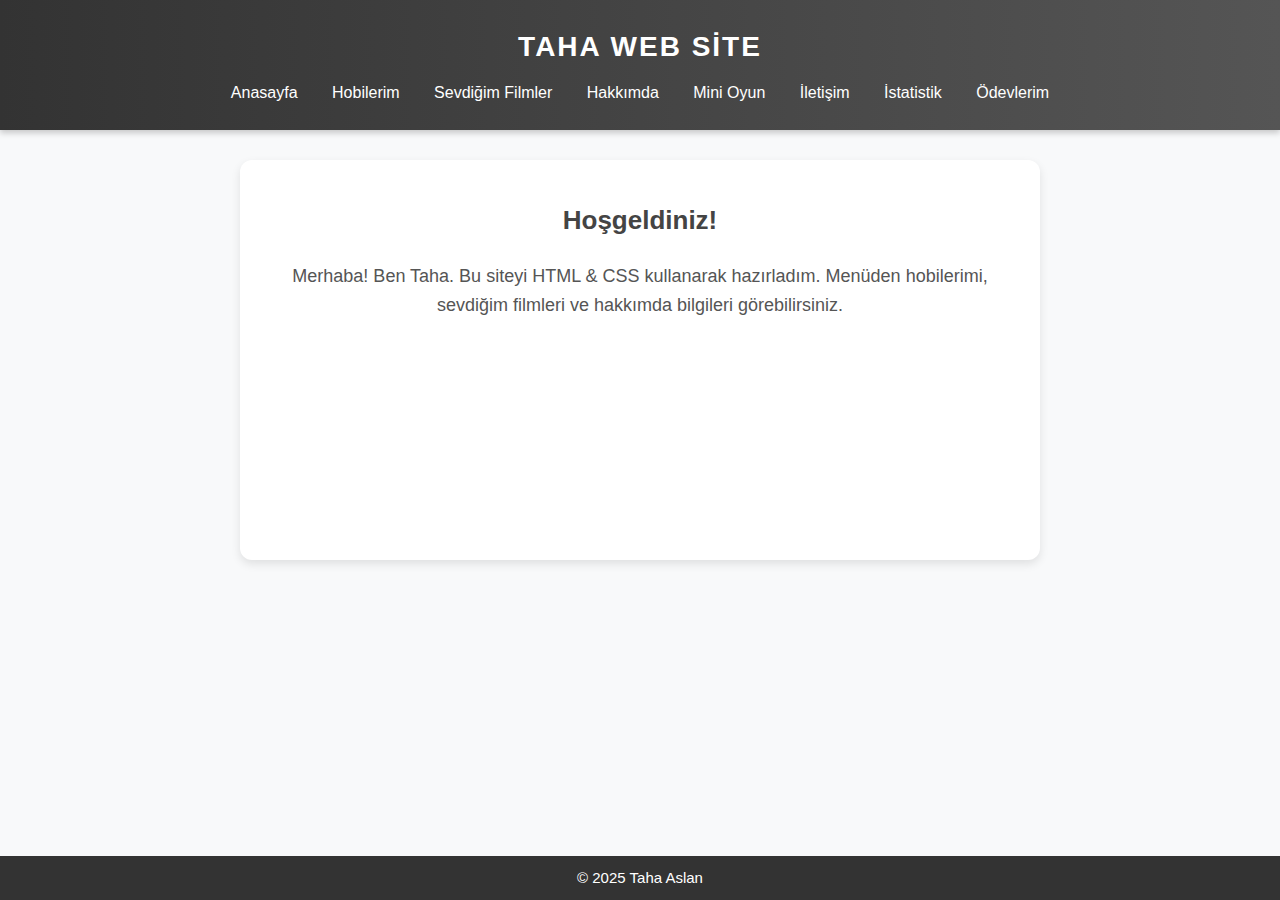
<file: index.html>
<!DOCTYPE html>
<html lang="tr">
<head>
    <meta charset="UTF-8">
    <meta name="viewport" content="width=device-width, initial-scale=1.0">
    <title>Anasayfa</title>
    <link rel="stylesheet" href="style.css">
<link rel="icon" href="Ekran görüntüsü 2025-09-02 203615.png" type="image/x-icon">


</head>
<body>
    <header>
        <h1>TAHA WEB SİTE</h1>
        <nav>
            <a href="index.html">Anasayfa</a>
            <a href="hobilerim.html">Hobilerim</a>
            <a href="filmler.html">Sevdiğim Filmler</a>
            <a href="hakkimda.html">Hakkımda</a>
            <a href="pong.html">Mini Oyun</a>
            <a href="iletisim.html">İletişim</a>
            <a href="istatistik.html">İstatistik</a>
            <a href="ödevler.html">Ödevlerim</a>

        </nav>
    </header>

    <section class="welcome">
        <h2>Hoşgeldiniz!</h2>
        <p>Merhaba! Ben Taha. Bu siteyi HTML & CSS kullanarak hazırladım. Menüden hobilerimi, sevdiğim filmleri ve hakkımda bilgileri görebilirsiniz.</p>
    </section>

    <footer>
        <p>© 2025 Taha Aslan</p>
    </footer>
</body>
</html>
</file>
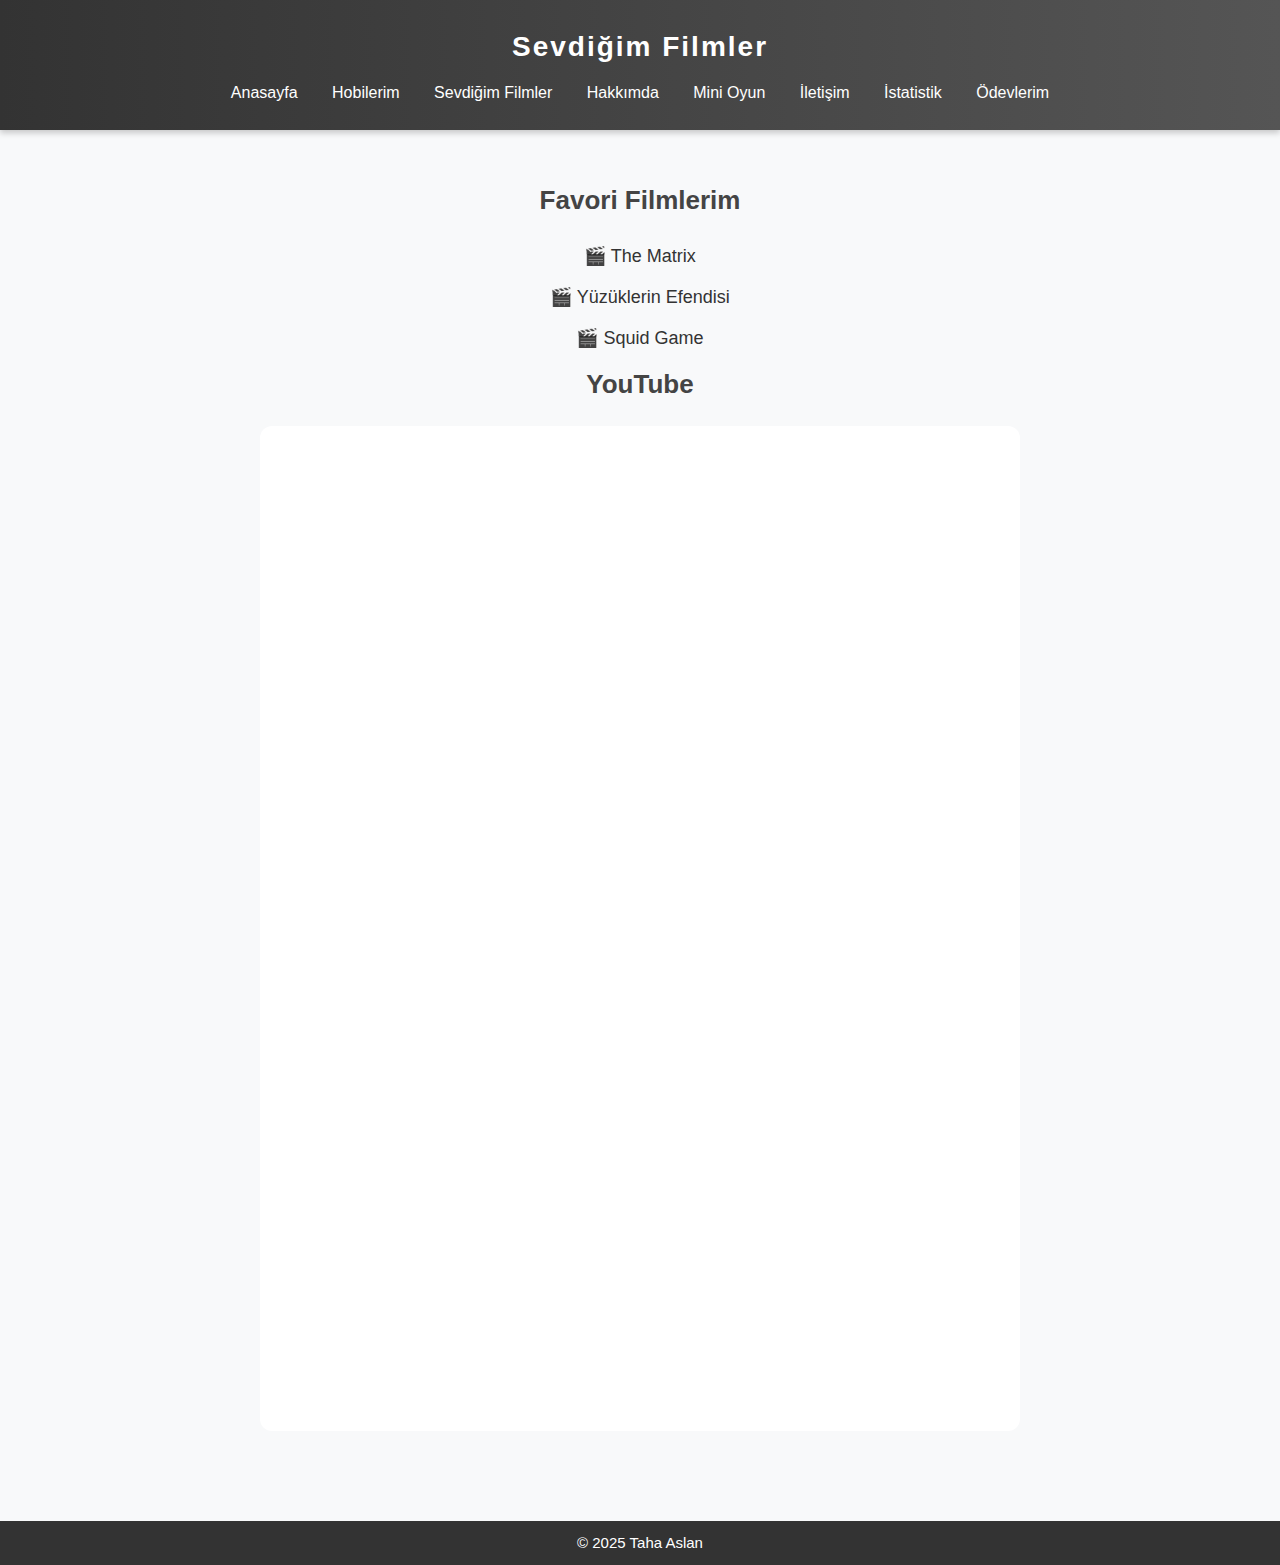
<file: filmler.html>
<!DOCTYPE html>
<html lang="tr">
<head>
    <meta charset="UTF-8">
    <meta name="viewport" content="width=device-width, initial-scale=1.0">
    <title>Sevdiğim Filmler</title>
    <link rel="stylesheet" href="style.css">
    <link rel="icon" href="Ekran görüntüsü 2025-09-02 203615.png" type="image/x-icon">
</head>
<body>
    <header>
        <h1>Sevdiğim Filmler</h1>
        <nav>
            <a href="index.html">Anasayfa</a>
            <a href="hobilerim.html">Hobilerim</a>
            <a href="filmler.html">Sevdiğim Filmler</a>
            <a href="hakkimda.html">Hakkımda</a>
            <a href="pong.html">Mini Oyun</a>
            <a href="iletisim.html">İletişim</a>
            <a href="istatistik.html">İstatistik</a>
            <a href="ödevler.html">Ödevlerim</a>
        </nav>
    </header>

    <section>
    
        <h2>Favori Filmlerim</h2>
        <ul>
            <li>🎬 The Matrix</li>
            <li>🎬 Yüzüklerin Efendisi</li>
            <li>🎬 Squid Game</li>
        </ul>


        <h2>YouTube</h2>
    <div class="video-container">
        <!-- Youtube videoları iframe ile ekleniyor -->
        <iframe width="740" height="315" src="https://www.youtube.com/embed/VVXV9SSDXKk" 
            title="YouTube video player" frameborder="0" 
            allow="accelerometer; autoplay; clipboard-write; encrypted-media; gyroscope; picture-in-picture" allowfullscreen>
        </iframe>

        <iframe width="740" height="315" src="https://www.youtube.com/embed/xxUujb2omik" 
            title="YouTube video player" frameborder="0" 
            allow="accelerometer; autoplay; clipboard-write; encrypted-media; gyroscope; picture-in-picture" allowfullscreen>
        </iframe>

        <iframe width="740" height="315" src="https://www.youtube.com/embed/8wGcCYoUbdE" 
            title="YouTube video player" frameborder="0" 
            allow="accelerometer; autoplay; clipboard-write; encrypted-media; gyroscope; picture-in-picture" allowfullscreen>
        </iframe>

        </div>
    </section>

    <footer>
        <p>© 2025 Taha Aslan</p>
    </footer>
</body>
</html>
</file>
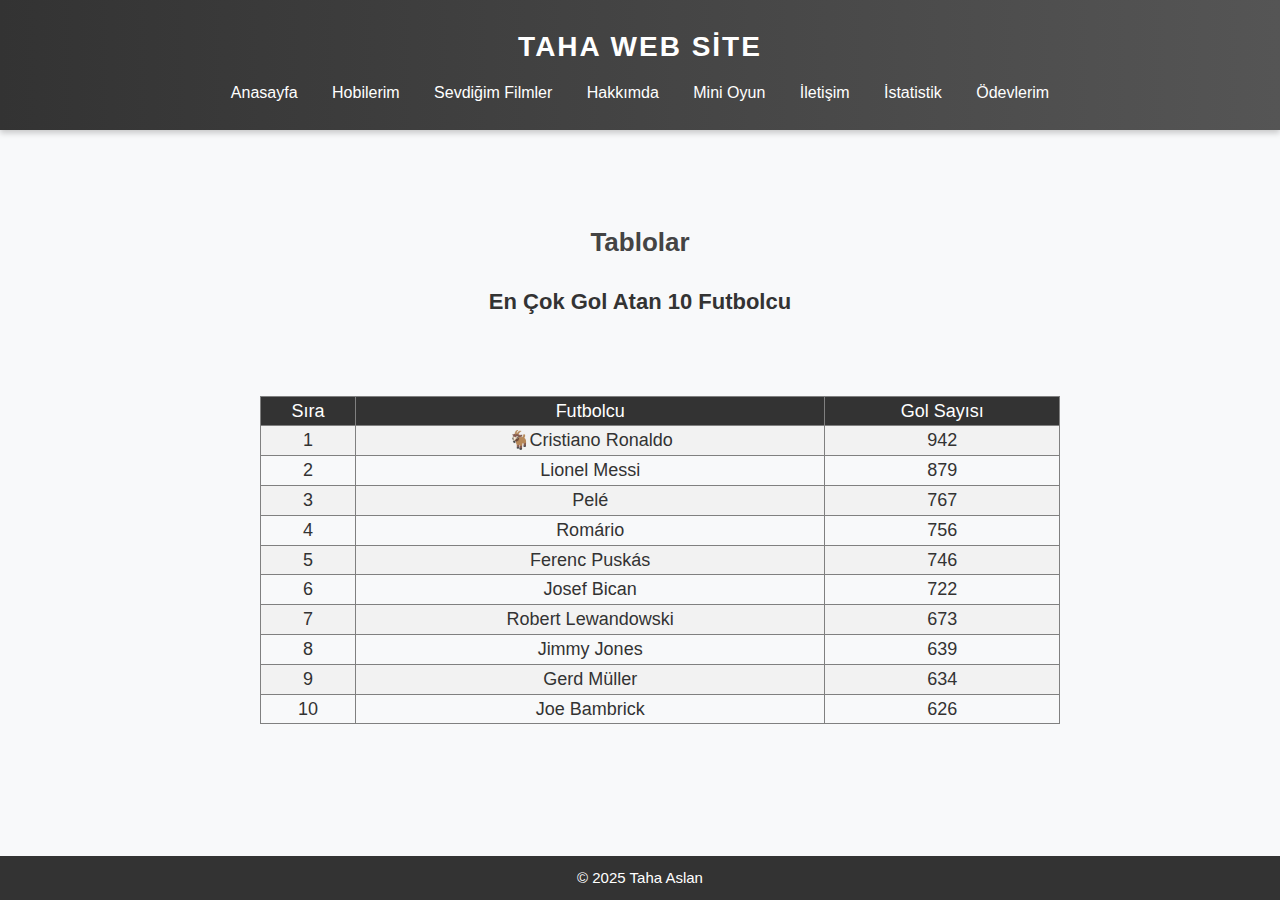
<file: futbolcular.html>
<!DOCTYPE html>
<html lang="tr">
<head>
    <meta charset="UTF-8">
    <meta name="viewport" content="width=device-width, initial-scale=1.0">
    <title>Anasayfa</title>
    <link rel="stylesheet" href="style.css">
<link rel="icon" href="Ekran görüntüsü 2025-09-02 203615.png" type="image/x-icon">


</head>
<body>
    <header>
        <h1>TAHA WEB SİTE</h1>
        <nav>
            <a href="index.html">Anasayfa</a>
            <a href="hobilerim.html">Hobilerim</a>
            <a href="filmler.html">Sevdiğim Filmler</a>
            <a href="hakkimda.html">Hakkımda</a>
            <a href="pong.html">Mini Oyun</a>
            <a href="iletisim.html">İletişim</a>
            <a href="istatistik.html">İstatistik</a>
            <a href="ödevler.html">Ödevlerim</a>

        </nav>
    </header>

<section>

<h2>Tablolar</h2>



<h4 style="text-align: center; font-size: 22px; color: #333 ;">
  En Çok Gol Atan 10 Futbolcu
</h4>

<br><br><br>

<table border="1" style="width: 70%; margin: auto; border-collapse: collapse; font-family: Arial, sans-serif; width: 800px; font-size: 18px; ">

  <tr style="background-color: #333; color: #ffffff; font-size: 18px; text-align: center;">
    <td>Sıra</td>
    <td>Futbolcu</td>
    <td>Gol Sayısı</td>
  </tr>

  <tr style="background-color: #f2f2f2; text-align: center;">
    <td>1</td> <td>🐐Cristiano Ronaldo</td> <td>942</td>
  </tr>

  <tr style="text-align: center;">
    <td>2</td> <td>Lionel Messi</td> <td>879</td>
  </tr>

  <tr style="background-color: #f2f2f2; text-align: center;">
    <td>3</td> <td>Pelé</td> <td>767</td>
  </tr>

  <tr style="text-align: center;">
    <td>4</td> <td>Romário</td> <td>756</td>
  </tr>

  <tr style="background-color: #f2f2f2; text-align: center;">
    <td>5</td> <td>Ferenc Puskás</td> <td>746</td>
  </tr>

  <tr style="text-align: center;">
    <td>6</td> <td>Josef Bican</td> <td>722</td>
  </tr>

  <tr style="background-color: #f2f2f2; text-align: center;">
    <td>7</td> <td>Robert Lewandowski</td> <td>673</td>
  </tr>

  <tr style="text-align: center;">
    <td>8</td> <td>Jimmy Jones</td> <td>639</td>
  </tr>

  <tr style="background-color: #f2f2f2; text-align: center;">
    <td>9</td> <td>Gerd Müller</td> <td>634</td>
  </tr>

  <tr style="text-align: center;">
    <td>10</td> <td>Joe Bambrick</td> <td>626</td>
  </tr>

</table>




</section>


    <footer>
        <p>© 2025 Taha Aslan</p>
    </footer>
</body>
</html>
</file>
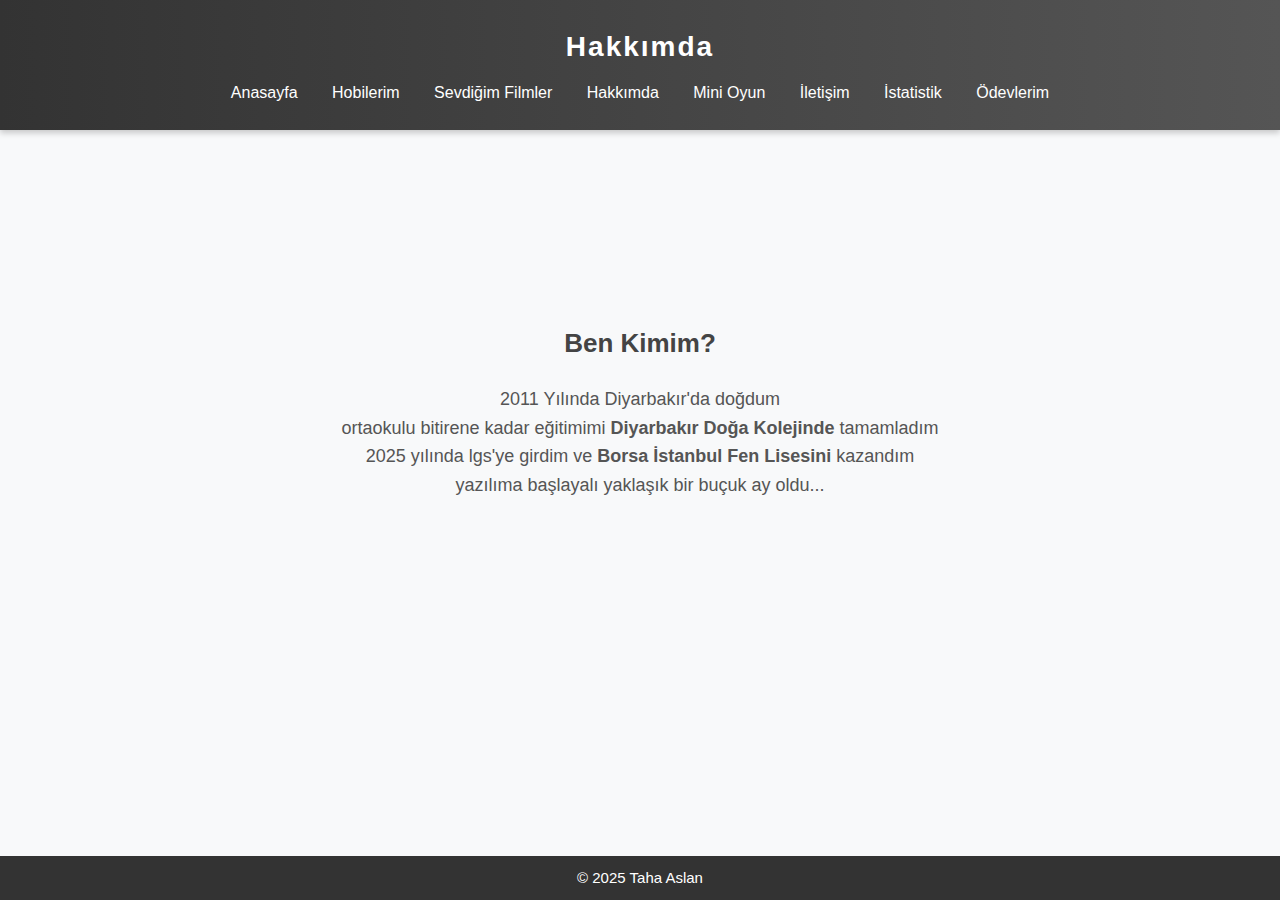
<file: hakkimda.html>
<!DOCTYPE html>
<html lang="tr">
<head>
    <meta charset="UTF-8">
    <meta name="viewport" content="width=device-width, initial-scale=1.0">
    <title>Hakkımda</title>
    <link rel="stylesheet" href="style.css">
    <link rel="icon" href="Ekran görüntüsü 2025-09-02 203615.png" type="image/x-icon">
</head>
<body>
    <header>
        <h1>Hakkımda</h1>
        <nav>
            <a href="index.html">Anasayfa</a>
            <a href="hobilerim.html">Hobilerim</a>
            <a href="filmler.html">Sevdiğim Filmler</a>
            <a href="hakkimda.html">Hakkımda</a>
            <a href="pong.html">Mini Oyun</a>
            <a href="iletisim.html">İletişim</a>
            <a href="istatistik.html">İstatistik</a>
            <a href="ödevler.html">Ödevlerim</a>
        </nav>
    </header>

    <section>
        <h2>Ben Kimim?</h2>
        <p>
     2011 Yılında Diyarbakır'da doğdum <br>
     ortaokulu bitirene kadar eğitimimi <strong>Diyarbakır Doğa Kolejinde</strong>  tamamladım <br>
     2025 yılında lgs'ye girdim ve <b>Borsa İstanbul Fen Lisesini</b> kazandım <br>
     yazılıma başlayalı yaklaşık bir buçuk ay oldu...



        </p>
    </section>

    <footer>
        <p>© 2025 Taha Aslan</p>
    </footer>
</body>
</html>
</file>
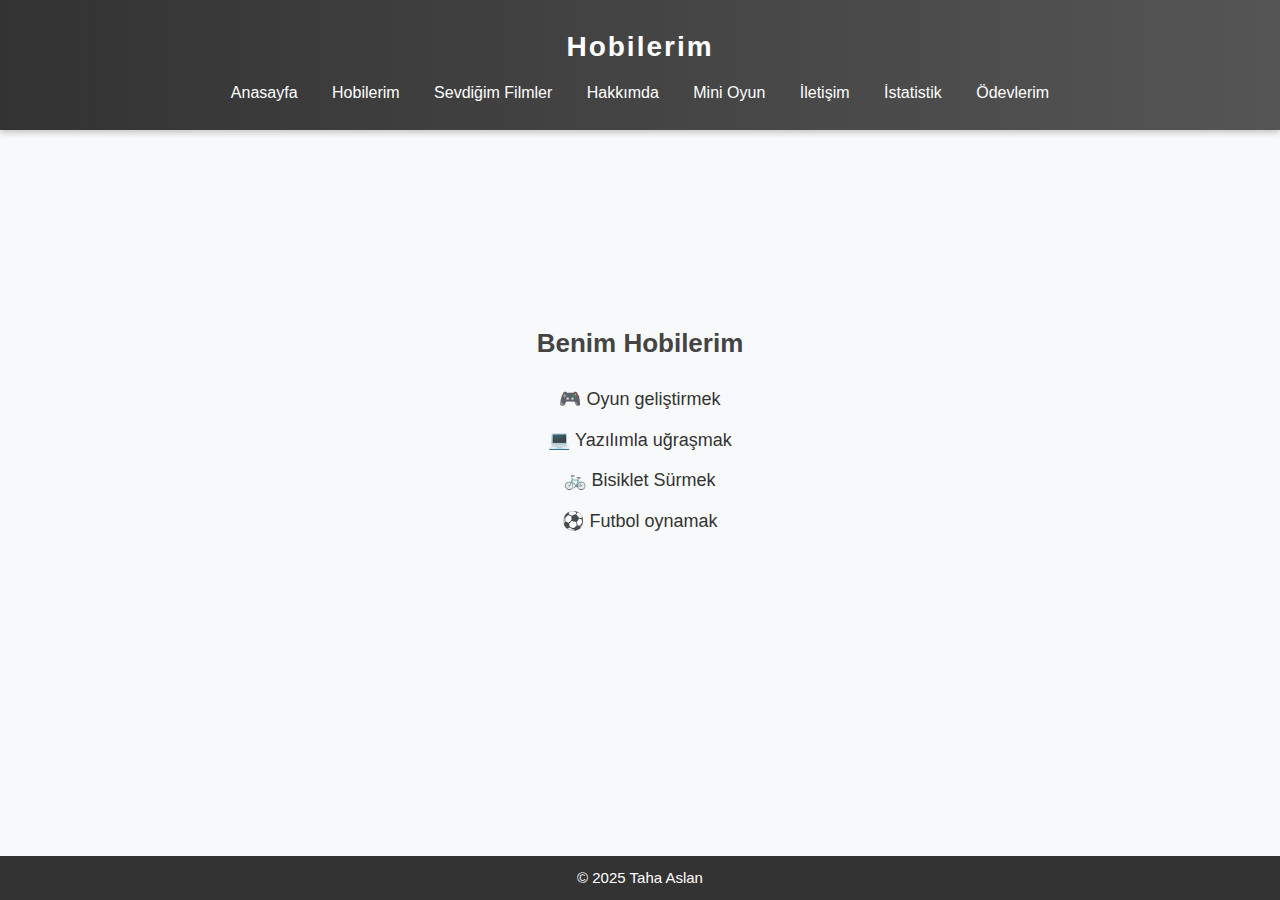
<file: hobilerim.html>
<!DOCTYPE html>
<html lang="tr">
<head>
    <meta charset="UTF-8">
    <meta name="viewport" content="width=device-width, initial-scale=1.0">
    <title>Hobilerim</title>
    <link rel="stylesheet" href="style.css">
    <link rel="icon" href="Ekran görüntüsü 2025-09-02 203615.png" type="image/x-icon">
</head>
<body>
    <header>
        <h1>Hobilerim</h1>
        <nav>
            <a href="index.html">Anasayfa</a>
            <a href="hobilerim.html">Hobilerim</a>
            <a href="filmler.html">Sevdiğim Filmler</a>
            <a href="hakkimda.html">Hakkımda</a>
            <a href="pong.html">Mini Oyun</a>
            <a href="iletisim.html">İletişim</a>
            <a href="istatistik.html">İstatistik</a>
            <a href="ödevler.html">Ödevlerim</a>
        </nav>
    </header>

    <section>
        <h2>Benim Hobilerim</h2>
        <ul>
            <li>🎮 Oyun geliştirmek</li>
            <li>💻 Yazılımla uğraşmak</li>
            <li>🚲 Bisiklet Sürmek</li>
            <li>⚽ Futbol oynamak</li>
        </ul>
    </section>

    <footer>
        <p>© 2025 Taha Aslan</p>
    </footer>
</body>
</html>
</file>
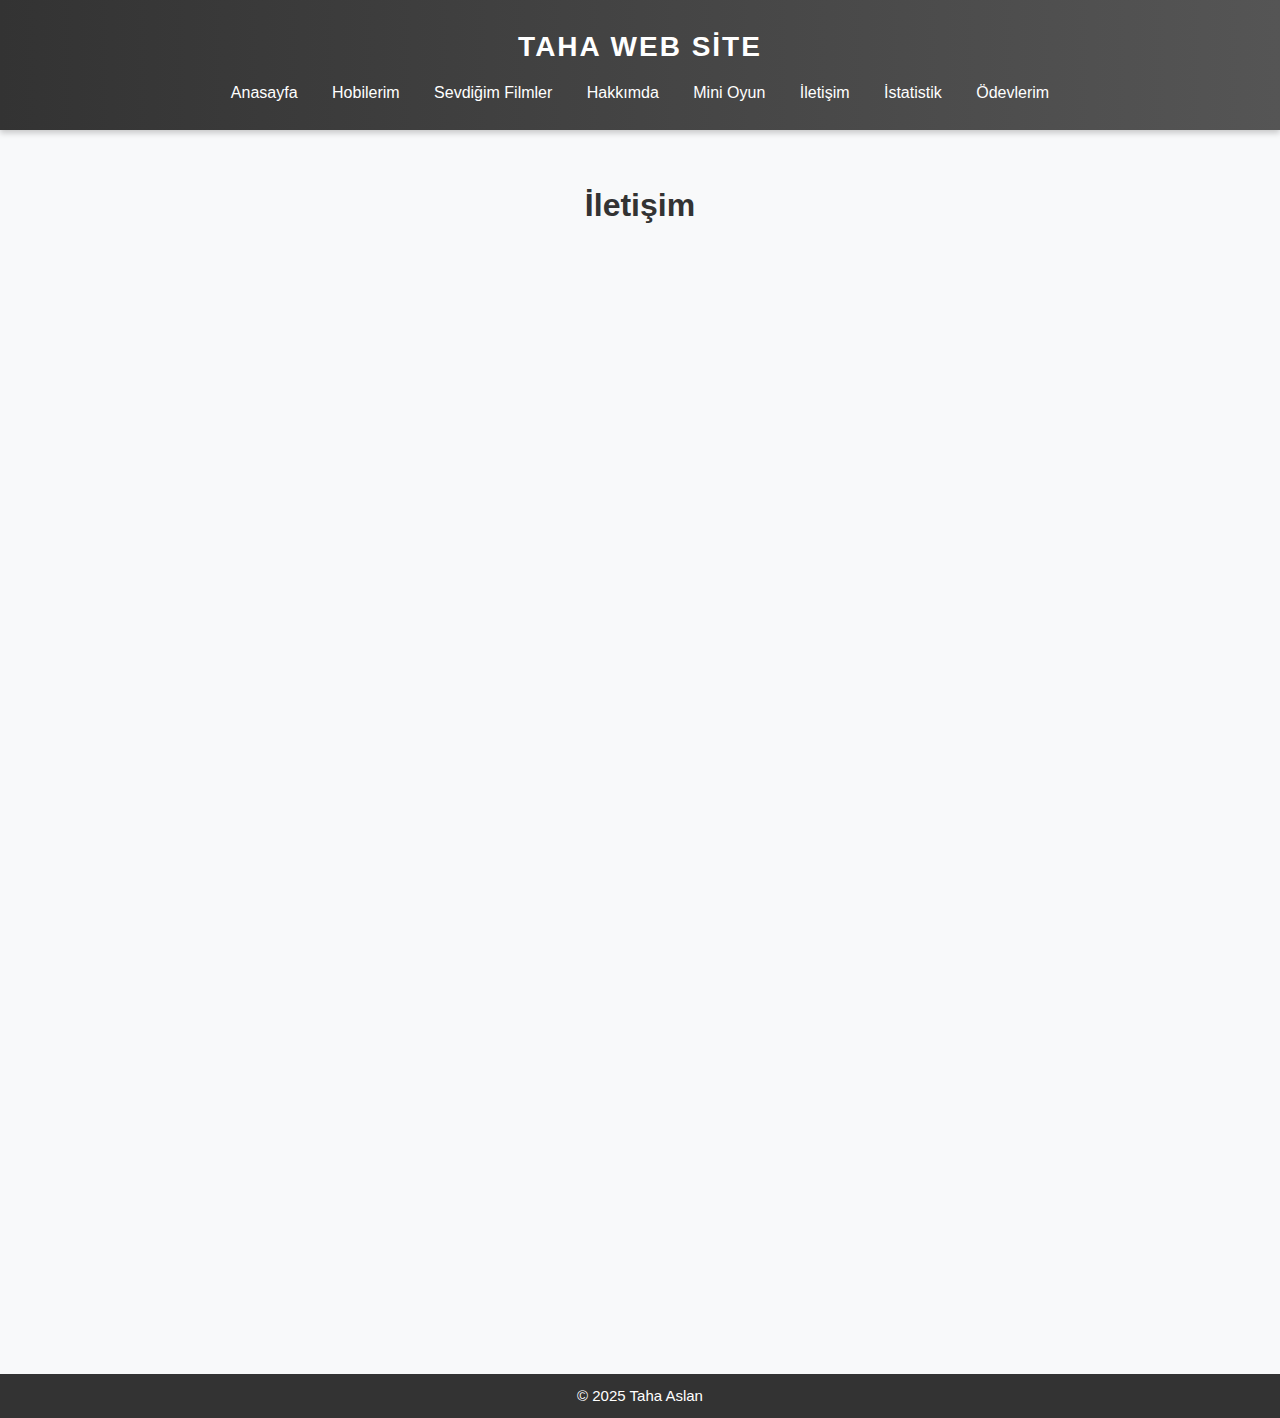
<file: iletisim.html>
<!DOCTYPE html>
<html lang="tr">
<head>
    <meta charset="UTF-8">
    <meta name="viewport" content="width=device-width, initial-scale=1.0">
    <title>Anasayfa</title>
    <link rel="stylesheet" href="style.css">
<link rel="icon" href="Ekran görüntüsü 2025-09-02 203615.png" type="image/x-icon">


</head>
<body>
    <header>
        <h1>TAHA WEB SİTE</h1>
        <nav>
            <a href="index.html">Anasayfa</a>
            <a href="hobilerim.html">Hobilerim</a>
            <a href="filmler.html">Sevdiğim Filmler</a>
            <a href="hakkimda.html">Hakkımda</a>
            <a href="pong.html">Mini Oyun</a>
            <a href="iletisim.html">İletişim</a>
            <a href="istatistik.html">İstatistik</a>
            <a href="ödevler.html">Ödevlerim</a>

        </nav>
    </header>

    <!-- Sayfa Başlığı -->
  <section> <h1 class="page-title">İletişim</h1> </section>

  <main>
  <!-- Google Form Embed -->
  <div class="form-wrapper">
    <iframe src="https://docs.google.com/forms/d/e/1FAIpQLScFvzX8YaGzhY1cMj5DYKdyaxJLNUxiyFScDdvIuug9Mj6egg/viewform?embedded=true" 
            width="640" 
            height="688" 
            frameborder="0" 
            marginheight="0" 
            marginwidth="0">Yükleniyor…</iframe>
</main>

            
    
<br>

    <footer>
        <p>© 2025 Taha Aslan</p>
    </footer>
</body>
</html>
</file>
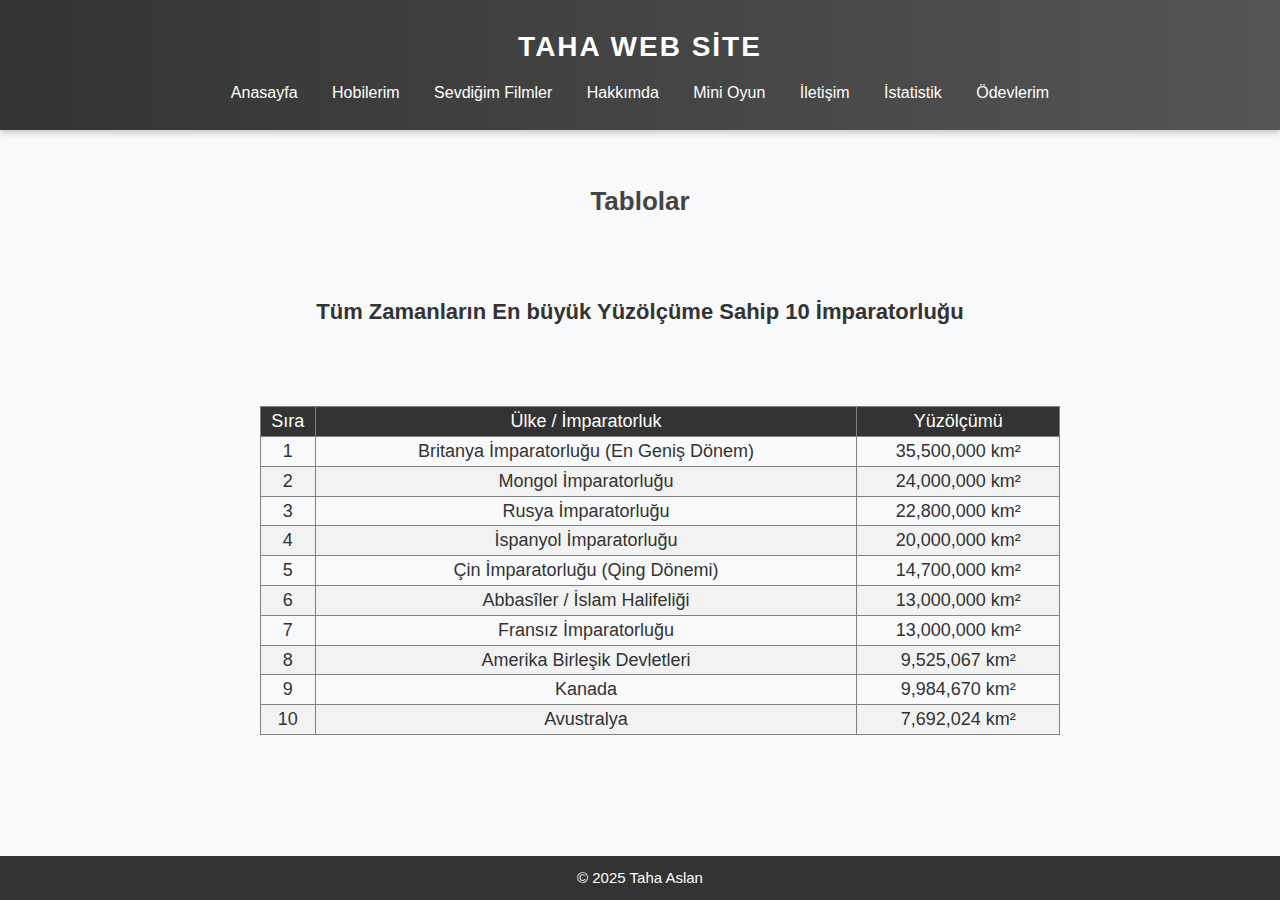
<file: imp.html>
<!DOCTYPE html>
<html lang="tr">
<head>
    <meta charset="UTF-8">
    <meta name="viewport" content="width=device-width, initial-scale=1.0">
    <title>Anasayfa</title>
    <link rel="stylesheet" href="style.css">
<link rel="icon" href="Ekran görüntüsü 2025-09-02 203615.png" type="image/x-icon">


</head>
<body>
    <header>
        <h1>TAHA WEB SİTE</h1>
        <nav>
            <a href="index.html">Anasayfa</a>
            <a href="hobilerim.html">Hobilerim</a>
            <a href="filmler.html">Sevdiğim Filmler</a>
            <a href="hakkimda.html">Hakkımda</a>
            <a href="pong.html">Mini Oyun</a>
            <a href="iletisim.html">İletişim</a>
            <a href="istatistik.html">İstatistik</a>
            <a href="ödevler.html">Ödevlerim</a>

        </nav>
    </header>

<section>

<h2>Tablolar</h2>

<br><br>



<h4 style="text-align: center; font-size: 22px; color: #333 ;">
  Tüm Zamanların En büyük Yüzölçüme Sahip 10 İmparatorluğu
</h4>

<br><br><br>



<table border="1" style="width:70%; margin:auto; border-collapse: collapse; font-size:18px; margin-bottom:30px; width: 800px; ">
  <tr style="background-color:#333; color:#fff; text-align:center;">
    <td>Sıra</td><td>Ülke / İmparatorluk</td><td>Yüzölçümü</td>
  </tr>
  <tr style="text-align:center;"><td>1</td><td>Britanya İmparatorluğu (En Geniş Dönem)</td><td>35,500,000 km²</td></tr>
  <tr style="background-color:#f2f2f2; text-align:center;"><td>2</td><td>Mongol İmparatorluğu</td><td>24,000,000 km²</td></tr>
  <tr style="text-align:center;"><td>3</td><td>Rusya İmparatorluğu</td><td>22,800,000 km²</td></tr>
  <tr style="background-color:#f2f2f2; text-align:center;"><td>4</td><td>İspanyol İmparatorluğu</td><td>20,000,000 km²</td></tr>
  <tr style="text-align:center;"><td>5</td><td>Çin İmparatorluğu (Qing Dönemi)</td><td>14,700,000 km²</td></tr>
  <tr style="background-color:#f2f2f2; text-align:center;"><td>6</td><td>Abbasîler / İslam Halifeliği</td><td>13,000,000 km²</td></tr>
  <tr style="text-align:center;"><td>7</td><td>Fransız İmparatorluğu</td><td>13,000,000 km²</td></tr>
  <tr style="background-color:#f2f2f2; text-align:center;"><td>8</td><td>Amerika Birleşik Devletleri</td><td>9,525,067 km²</td></tr>
  <tr style="text-align:center;"><td>9</td><td>Kanada</td><td>9,984,670 km²</td></tr>
  <tr style="background-color:#f2f2f2; text-align:center;"><td>10</td><td>Avustralya</td><td>7,692,024 km²</td></tr>
</table>



</section>


    <footer>
        <p>© 2025 Taha Aslan</p>
    </footer>
</body>
</html>
</file>
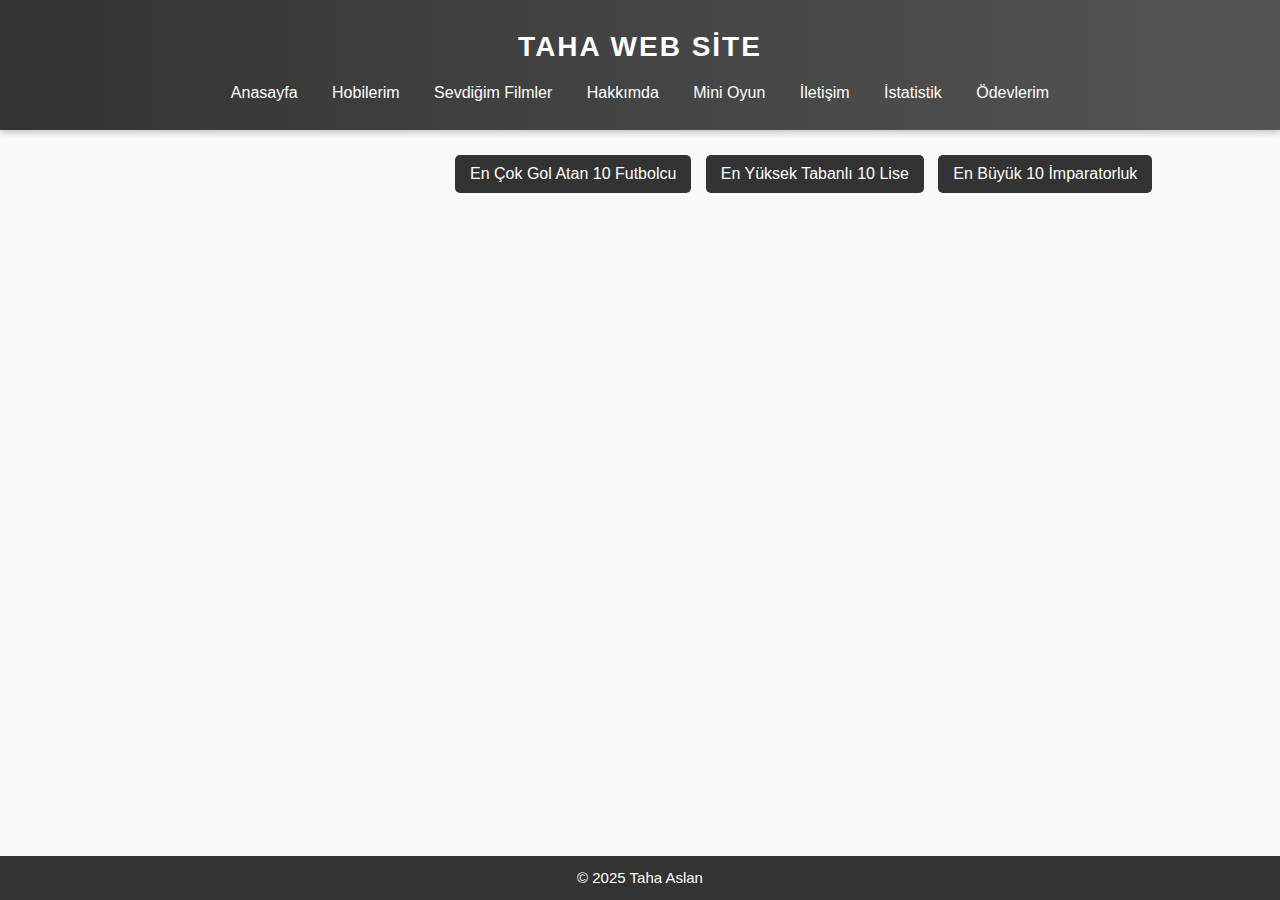
<file: istatistik.html>
<!DOCTYPE html>
<html lang="tr">
<head>
    <meta charset="UTF-8">
    <meta name="viewport" content="width=device-width, initial-scale=1.0">
    <title>Anasayfa</title>

<link rel="icon" href="Ekran görüntüsü 2025-09-02 203615.png" type="image/x-icon">

<link rel="stylesheet" href="style.css">


</head>
<body>
    <header>
        <h1>TAHA WEB SİTE</h1>
        <nav>
            <a href="index.html">Anasayfa</a>
            <a href="hobilerim.html">Hobilerim</a>
            <a href="filmler.html">Sevdiğim Filmler</a>
            <a href="hakkimda.html">Hakkımda</a>
            <a href="pong.html">Mini Oyun</a>
            <a href="iletisim.html">İletişim</a>
            <a href="istatistik.html">İstatistik</a>
            <a href="ödevler.html">Ödevlerim</a>

        </nav>
    </header>

    <section>

  <div class="butonlar">
    <button onclick="window.location.href='futbolcular.html'">En Çok Gol Atan 10 Futbolcu</button>
    <button onclick="window.location.href='liseler.html'">En Yüksek Tabanlı 10 Lise</button>
    <button onclick="window.location.href='imp.html'">En Büyük 10 İmparatorluk</button>

  </div>

        
    </section>

    <footer>
        <p>© 2025 Taha Aslan</p>
    </footer>
</body>
</html>
</file>
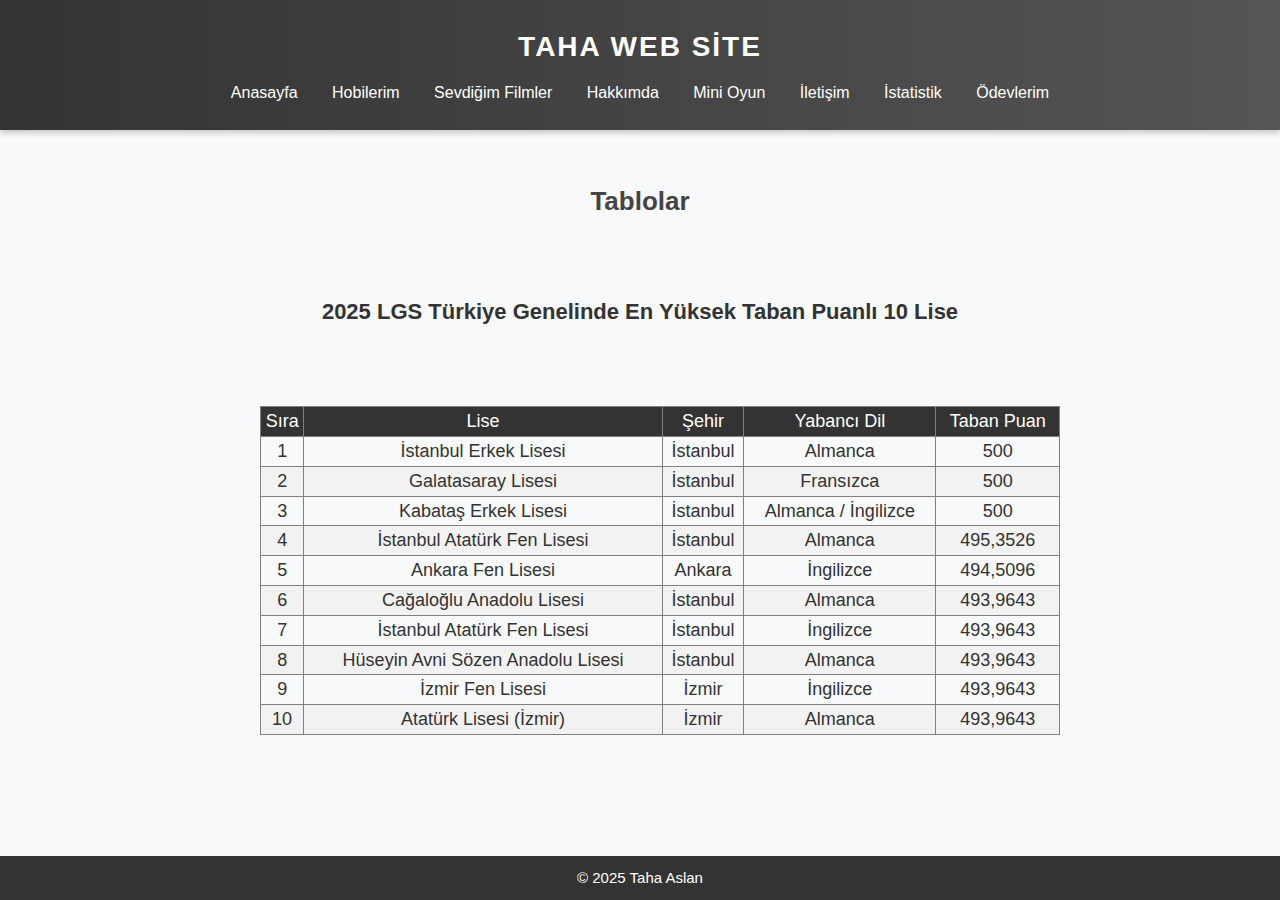
<file: liseler.html>
<!DOCTYPE html>
<html lang="tr">
<head>
    <meta charset="UTF-8">
    <meta name="viewport" content="width=device-width, initial-scale=1.0">
    <title>Anasayfa</title>
    <link rel="stylesheet" href="style.css">
<link rel="icon" href="Ekran görüntüsü 2025-09-02 203615.png" type="image/x-icon">


</head>
<body>
    <header>
        <h1>TAHA WEB SİTE</h1>
        <nav>
            <a href="index.html">Anasayfa</a>
            <a href="hobilerim.html">Hobilerim</a>
            <a href="filmler.html">Sevdiğim Filmler</a>
            <a href="hakkimda.html">Hakkımda</a>
            <a href="pong.html">Mini Oyun</a>
            <a href="iletisim.html">İletişim</a>
            <a href="istatistik.html">İstatistik</a>
            <a href="ödevler.html">Ödevlerim</a>

        </nav>
    </header>

<section>

<h2>Tablolar</h2>

<br><br>



<h4 style="text-align: center; font-size: 22px; color: #333 ;">
  2025 LGS Türkiye Genelinde En Yüksek Taban Puanlı 10 Lise
</h4>

<br><br><br>

<table border="1" style="width:70%; margin:auto; border-collapse: collapse; font-size:18px; margin-bottom:30px; width: 800px; ">
  <tr style="background-color:#333; color:#fff; text-align:center;">
    <td>Sıra</td><td>Lise</td><td>Şehir</td><td>Yabancı Dil</td><td>Taban Puan</td>
  </tr>
  <tr style="text-align:center;"><td>1</td><td>İstanbul Erkek Lisesi</td><td>İstanbul </td><td>Almanca</td><td>500</td></tr>
  <tr style="background-color:#f2f2f2; text-align:center;"><td>2</td><td>Galatasaray Lisesi</td><td>İstanbul</td><td>Fransızca</td><td>500</td></tr>
  <tr style="text-align:center;"><td>3</td><td>Kabataş Erkek Lisesi</td><td>İstanbul</td><td>Almanca / İngilizce</td><td>500</td></tr>
  <tr style="background-color:#f2f2f2; text-align:center;"><td>4</td><td>İstanbul Atatürk Fen Lisesi</td><td>İstanbul</td><td>Almanca</td><td>495,3526</td></tr>
  <tr style="text-align:center;"><td>5</td><td>Ankara Fen Lisesi</td><td>Ankara</td><td>İngilizce</td><td>494,5096</td></tr>
  <tr style="background-color:#f2f2f2; text-align:center;"><td>6</td><td>Cağaloğlu Anadolu Lisesi</td><td>İstanbul</td><td>Almanca</td><td>493,9643</td></tr>
  <tr style="text-align:center;"><td>7</td><td>İstanbul Atatürk Fen Lisesi</td><td>İstanbul</td><td>İngilizce</td><td>493,9643</td></tr>
  <tr style="background-color:#f2f2f2; text-align:center;"><td>8</td><td>Hüseyin Avni Sözen Anadolu Lisesi</td><td>İstanbul</td><td>Almanca</td><td>493,9643</td></tr>
  <tr style="text-align:center;"><td>9</td><td>İzmir Fen Lisesi</td><td>İzmir</td><td>İngilizce</td><td>493,9643</td></tr>
  <tr style="background-color:#f2f2f2; text-align:center;"><td>10</td><td>Atatürk Lisesi (İzmir)</td><td>İzmir</td><td>Almanca</td><td>493,9643</td></tr>
</table>









</section>


    <footer>
        <p>© 2025 Taha Aslan</p>
    </footer>
</body>
</html>
</file>
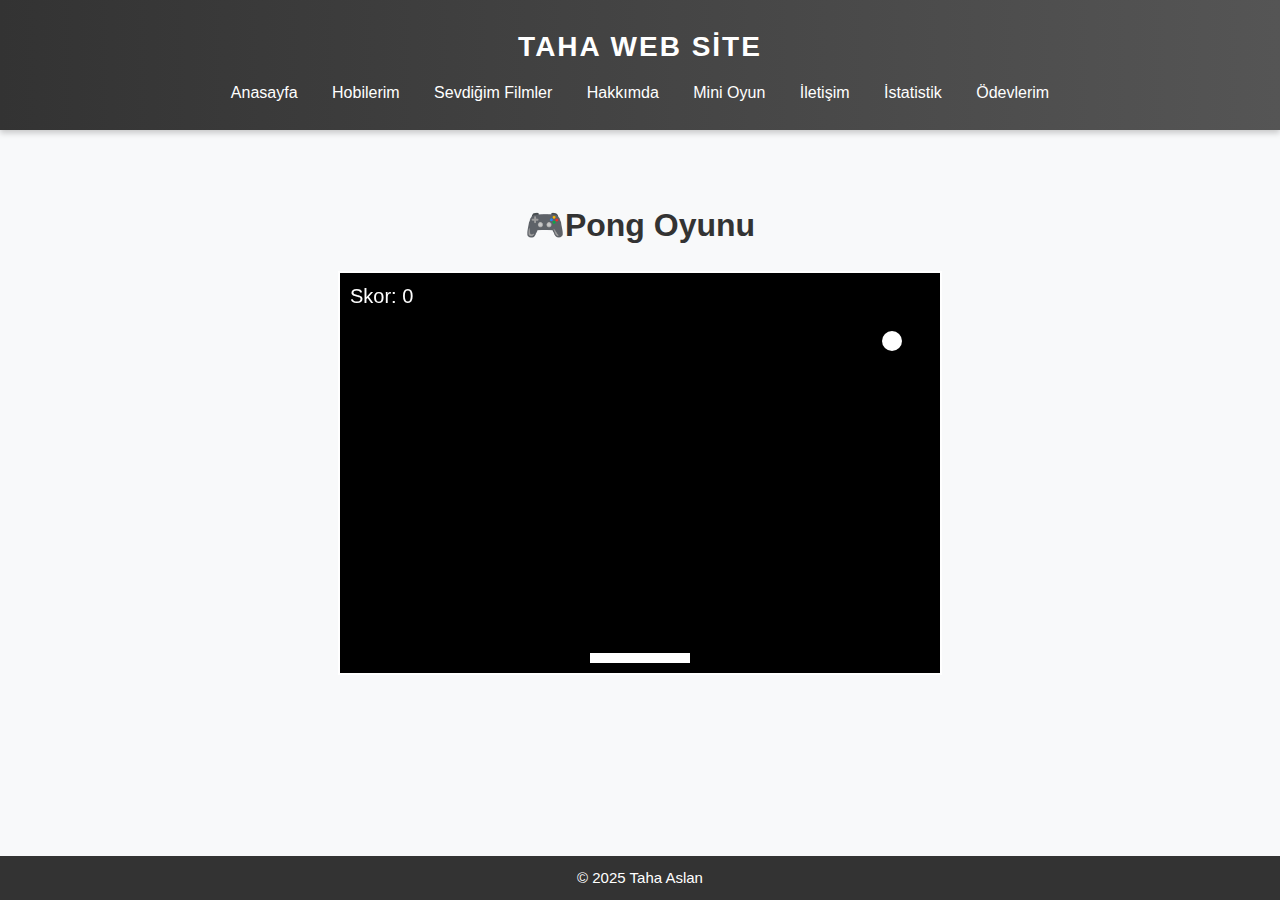
<file: pong.html>
<!DOCTYPE html>
<html lang="tr">
<head>
    <meta charset="UTF-8">
    <meta name="viewport" content="width=device-width, initial-scale=1.0">
    <title>Anasayfa</title>
    <link rel="stylesheet" href="style.css">
<link rel="icon" href="Ekran görüntüsü 2025-09-02 203615.png" type="image/x-icon">


</head>
<body>
    <header>
        <h1>TAHA WEB SİTE</h1>
        <nav>
            <a href="index.html">Anasayfa</a>
            <a href="hobilerim.html">Hobilerim</a>
            <a href="filmler.html">Sevdiğim Filmler</a>
            <a href="hakkimda.html">Hakkımda</a>
            <a href="pong.html">Mini Oyun</a>
            <a href="iletisim.html">İletişim</a>
            <a href="istatistik.html">İstatistik</a>
            <a href="ödevler.html">Ödevlerim</a>

        </nav>
    </header>

   <section>

<h1 class="pong-title">🎮Pong Oyunu</h1>
<canvas id="gameCanvas" width="600" height="400"></canvas>

   </section>

<br>
<br>

  <script>
    const canvas = document.getElementById("gameCanvas");
    const ctx = canvas.getContext("2d");

    // Top
    let ballX = canvas.width / 2;
    let ballY = canvas.height / 2;
    let ballSpeedX = 6;
    let ballSpeedY = -6;
    const ballSize = 10;

    // Raket
    const paddleWidth = 100;
    const paddleHeight = 10;
    let paddleX = (canvas.width - paddleWidth) / 2;
    const paddleY = canvas.height - 20;

    // Skor
    let score = 0;

    // Klavye kontrol
    let rightPressed = false;
    let leftPressed = false;

    document.addEventListener("keydown", (e) => {
      if (e.key === "ArrowRight") rightPressed = true;
      if (e.key === "ArrowLeft") leftPressed = true;
    });

    document.addEventListener("keyup", (e) => {
      if (e.key === "ArrowRight") rightPressed = false;
      if (e.key === "ArrowLeft") leftPressed = false;
    });

    function gameLoop() {
      ctx.clearRect(0, 0, canvas.width, canvas.height);

      // Top
      ctx.fillStyle = "white";
      ctx.beginPath();
      ctx.arc(ballX, ballY, ballSize, 0, Math.PI * 2);
      ctx.fill();

      // Raket
      ctx.fillRect(paddleX, paddleY, paddleWidth, paddleHeight);

      // Skor
      ctx.font = "20px Arial";
      ctx.fillText("Skor: " + score, 10, 30);

      // Top hareketi
      ballX += ballSpeedX;
      ballY += ballSpeedY;

      // Duvar çarpma
      if (ballX + ballSize > canvas.width || ballX - ballSize < 0) {
        ballSpeedX = -ballSpeedX;
      }
      if (ballY - ballSize < 0) {
        ballSpeedY = -ballSpeedY;
      }

      // Raket çarpma
      if (
        ballY + ballSize > paddleY &&
        ballX > paddleX &&
        ballX < paddleX + paddleWidth
      ) {
        ballSpeedY = -ballSpeedY;
        score++;
      }

      // Top düşerse reset
      if (ballY + ballSize > canvas.height) {
        score = 0;
        ballX = canvas.width / 2;
        ballY = canvas.height / 2;
        ballSpeedX = 6 * (Math.random() > 0.5 ? 1 : -1);
        ballSpeedY = -6;
      }

      // Raket hareketi
      if (rightPressed && paddleX < canvas.width - paddleWidth) {
        paddleX += 7;
      }
      if (leftPressed && paddleX > 0) {
        paddleX -= 7;
      }

      requestAnimationFrame(gameLoop);
    }

    gameLoop();
  </script>



    <footer>
        <p>© 2025 Taha Aslan</p>
    </footer>
</body>
</html>
</file>
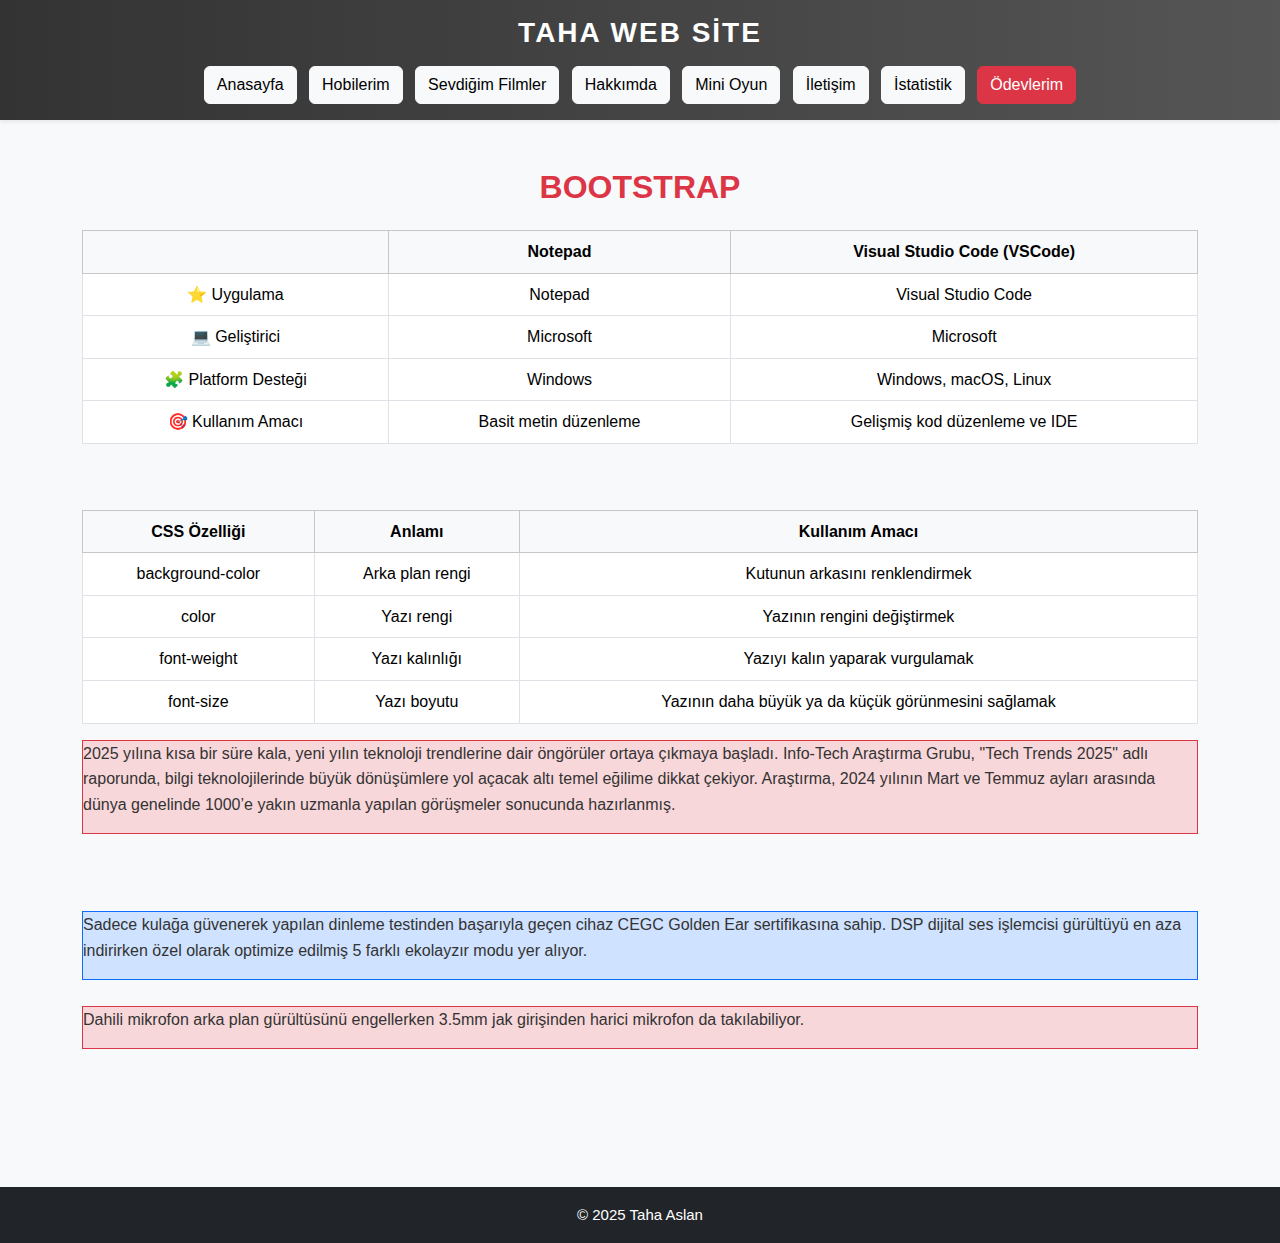
<file: ödevler.html>
<!DOCTYPE html>
<html lang="tr">
<head>
  <meta charset="UTF-8">
  <meta name="viewport" content="width=device-width, initial-scale=1.0">
  <title>Bootstrap Ödevi</title>

  <!-- Bootstrap -->
  <link href="https://cdn.jsdelivr.net/npm/bootstrap@5.3.3/dist/css/bootstrap.min.css" rel="stylesheet">
  <link rel="stylesheet" href="style.css">
  <link rel="icon" href="Ekran görüntüsü 2025-09-02 203615.png" type="image/x-icon">
</head>

<body>
  <header class="text-center p-3 bg-primary text-white shadow-sm">
    <h1 class="fw-bold">TAHA WEB SİTE</h1>
    <nav class="mt-3">
      <a href="index.html" class="btn btn-light mx-1">Anasayfa</a>
      <a href="hobilerim.html" class="btn btn-light mx-1">Hobilerim</a>
      <a href="filmler.html" class="btn btn-light mx-1">Sevdiğim Filmler</a>
      <a href="hakkimda.html" class="btn btn-light mx-1">Hakkımda</a>
      <a href="pong.html" class="btn btn-light mx-1">Mini Oyun</a>
      <a href="iletisim.html" class="btn btn-light mx-1">İletişim</a>
      <a href="istatistik.html" class="btn btn-light mx-1">İstatistik</a>
      <a href="ödevler.html" class="btn btn-danger mx-1">Ödevlerim</a>
    </nav>
  </header>

  <main class="container my-5">
    <h2 class="text-danger fw-bold mb-4">  BOOTSTRAP</h2>

    <!-- Notepad ve VSCode Tablosu -->
    <table class="table table-bordered text-center align-middle">
      <thead class="table-light">
        <tr>
          <th></th>
          <th>Notepad</th>
          <th>Visual Studio Code (VSCode)</th>
        </tr>
      </thead>
      <tbody>
        <tr>
          <td>⭐ Uygulama</td>
          <td>Notepad</td>
          <td>Visual Studio Code</td>
        </tr>
        <tr>
          <td>💻 Geliştirici</td>
          <td>Microsoft</td>
          <td>Microsoft</td>
        </tr>
        <tr>
          <td>🧩 Platform Desteği</td>
          <td>Windows</td>
          <td>Windows, macOS, Linux</td>
        </tr>
        <tr>
          <td>🎯 Kullanım Amacı</td>
          <td>Basit metin düzenleme</td>
          <td>Gelişmiş kod düzenleme ve IDE</td>
        </tr>
      </tbody>
    </table>

<br>

    <!-- CSS Özellikleri Tablosu -->
    <table class="table table-bordered text-center align-middle mt-4">
      <thead class="table-light">
        <tr>
          <th>CSS Özelliği</th>
          <th>Anlamı</th>
          <th>Kullanım Amacı</th>
        </tr>
      </thead>
      <tbody>
        <tr>
          <td>background-color</td>
          <td>Arka plan rengi</td>
          <td>Kutunun arkasını renklendirmek</td>
        </tr>
        <tr>
          <td>color</td>
          <td>Yazı rengi</td>
          <td>Yazının rengini değiştirmek</td>
        </tr>
        <tr>
          <td>font-weight</td>
          <td>Yazı kalınlığı</td>
          <td>Yazıyı kalın yaparak vurgulamak</td>
        </tr>
        <tr>
          <td>font-size</td>
          <td>Yazı boyutu</td>
          <td>Yazının daha büyük ya da küçük görünmesini sağlamak</td>
        </tr>
      </tbody>
    </table>

    <!-- Renkli Bilgi Kutuları -->
    <div class="info-box bg-danger-subtle border border-danger">
      <p>
        2025 yılına kısa bir süre kala, yeni yılın teknoloji trendlerine dair öngörüler ortaya çıkmaya başladı.
        Info-Tech Araştırma Grubu, "Tech Trends 2025" adlı raporunda, bilgi teknolojilerinde büyük dönüşümlere yol açacak
        altı temel eğilime dikkat çekiyor. Araştırma, 2024 yılının Mart ve Temmuz ayları arasında dünya genelinde
        1000’e yakın uzmanla yapılan görüşmeler sonucunda hazırlanmış.
      </p>
    </div>

<br><br><br>

    <div class="info-box bg-primary-subtle border border-primary">
      <p>
        Sadece kulağa güvenerek yapılan dinleme testinden başarıyla geçen cihaz CEGC Golden Ear sertifikasına sahip.
        DSP dijital ses işlemcisi gürültüyü en aza indirirken özel olarak optimize edilmiş 5 farklı ekolayzır modu yer alıyor.
      </p>
    </div>

<br>

    <div class="info-box bg-danger-subtle border border-danger">
      <p>
        Dahili mikrofon arka plan gürültüsünü engellerken 3.5mm jak girişinden harici mikrofon da takılabiliyor.
      </p>
    </div>
  </main>

  <footer class="text-center p-3 bg-dark text-white">
    <p>© 2025 Taha Aslan</p>
  </footer>

  <script src="https://cdn.jsdelivr.net/npm/bootstrap@5.3.3/dist/js/bootstrap.bundle.min.js"></script>
</body>
</html>
</file>
<file: style.css>
/* Genel Ayarlar */
* {
    margin: 0;
    padding: 0;
    box-sizing: border-box;
}
body {
    font-family: "Segoe UI", Arial, sans-serif;
    line-height: 1.6;
    background: #f4f4f9;
    color: #333;
}

/* Üst Kısım (Header) */
header {
    background: linear-gradient(90deg, #333, #555);
    color: #fff;
    padding: 25px 20px;
    text-align: center;
    box-shadow: 0 3px 6px rgba(0,0,0,0.2);
}
header h1 {
    margin-bottom: 10px;
    font-size: 28px;
}
header nav a {
    color: #fff;
    margin: 0 15px;
    text-decoration: none;
    font-weight: bold;
    transition: 0.3s;
}
header nav a:hover {
    color: #ffcc00;
    border-bottom: 2px solid #ffcc00;
    padding-bottom: 3px;
}

/* Bölümler */
section {
    padding: 50px 20px;
    text-align: center;
    max-width: 800px;
    margin: auto;
}
section h2 {
    font-size: 26px;
    margin-bottom: 20px;
    color: #444;
}
section p {
    font-size: 18px;
    margin-bottom: 15px;
    color: #555;
}

/* Listeler */
ul {
    list-style: none;
    padding: 0;
}
li {
    margin: 12px 0;
    font-size: 18px;
}

/* Anasayfa için hoşgeldiniz mesajı */
section.welcome {
    background: #fff;
    border-radius: 12px;
    padding: 40px;
    box-shadow: 0 4px 10px rgba(0,0,0,0.1);
    margin-top: 30px;
}

/* Alt Kısım (Footer) */
footer {
    background: #222;
    color: #aaa;
    text-align: center;
    padding: 20px;
    margin-top: 40px;
    font-size: 14px;
}
footer p {
    margin: 0;
}

/* Video alanı */
.video-container {
    display: flex;
    flex-direction: column; /* videolar dikey sıralanır */
    gap: 20px; /* videolar arası boşluk */
    padding: 10px;
    border-radius: 12px;
    background: #fff;
}

/* Pong oyun alanı */
canvas {
  display: block;
  margin: 20px auto; /* Ortala */
  border: 2px solid #fff; /* Mevcut sitenin border rengi */
  background: #000; /* Mevcut sitenin oyun arka planı */
}

.pong-wrapper {
  width: 620px;   /* canvas genişliği + kenarlık */
  height: 400px;  /* canvas yüksekliği */
  overflow: auto; /* scrollbar ekle */
  margin: 0 auto; /* ortala */
  border: 2px solid #fff; /* isteğe bağlı */
}

.form-wrapper {
  display: flex;
  justify-content: center; /* yatayda ortala */
  margin: 20px 0;
}

iframe {
  max-width: 100%; /* mobil uyum */
  border: none;    /* iframe kenarlığını kaldır */
}





/* Tüm sayfayı kapsayan flex düzeni */
body {
  display: flex;
  flex-direction: column;
  min-height: 100vh; /* ekran yüksekliği kadar */
  margin: 0;
}

/* Ana içerik kısmı */
main {
  flex: 1; /* footer en alta itilmesi için içerik büyüsün */
}

/* Footer */
footer {
  text-align: center;
  padding: 10px 0;
  background: #333;  /* navbar rengi ile uyumlu */
  color: #fff;
}

main {
  padding-bottom: 50px; /* footer yüksekliği kadar boşluk bırak */
}


/* Ortak buton stili */
button {
  margin: 5px;
  padding: 10px 15px;
  cursor: pointer;
  border: none;
  border-radius: 5px;
  background-color: #333;
  color: #fff;
  font-size: 16px;
  transition: background-color 0.3s ease;
}

/* Hover (üstüne gelince) efekti */
button:hover {
  background-color: #555;
}

.butonlar {
  position: absolute;
  top: 150px;   /* Sayfanın en üstünden 120px aşağı */
  left: 450px;   /* Soldan 50px içeri */
}




/* Genel sayfa düzeni */
body {
    font-family: 'Segoe UI', Tahoma, Geneva, Verdana, sans-serif;
    background-color: #f8f9fa;
    margin: 0;
}

/* Header düzeni */
header h1 {
    letter-spacing: 2px;
}

/* Navigasyon butonları */
header nav a {
    font-weight: 500;
    transition: 0.2s;
}

header nav a:hover {
    background-color: #0d6efd;
    color: #fff !important;
}

/* Footer */
footer {
    font-size: 15px;
}

/* İçerik boşluğu */
section {
    min-height: 400px;
}

h2 {

  text-align: center;
}
</file>
